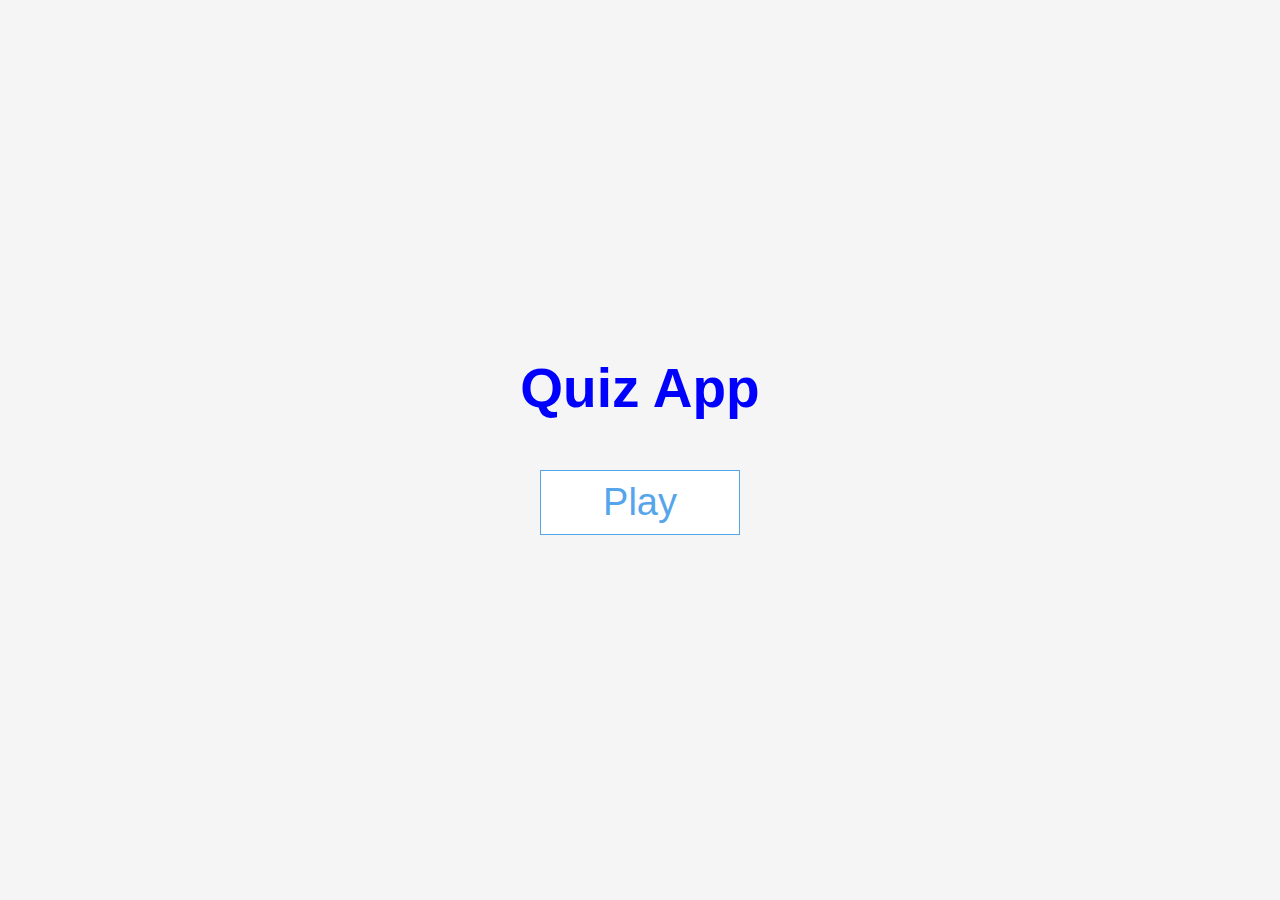
<file: index.html>
<!DOCTYPE html>
<html lang="en">
<head>
    <meta charset="UTF-8">
    <meta name="viewport" content="width=device-width, initial-scale=1.0">
    <title>Quiz</title>
    <link rel="stylesheet" href="index.css">
</head>
<body>
    <div class="container">
        <div id="home" class="flex-center flex-column">
            <h1> Quiz App</h1>
            <a class="btn" href="start.html">Play</a>
        </div>
    </div>
</body>
</html>
</file>
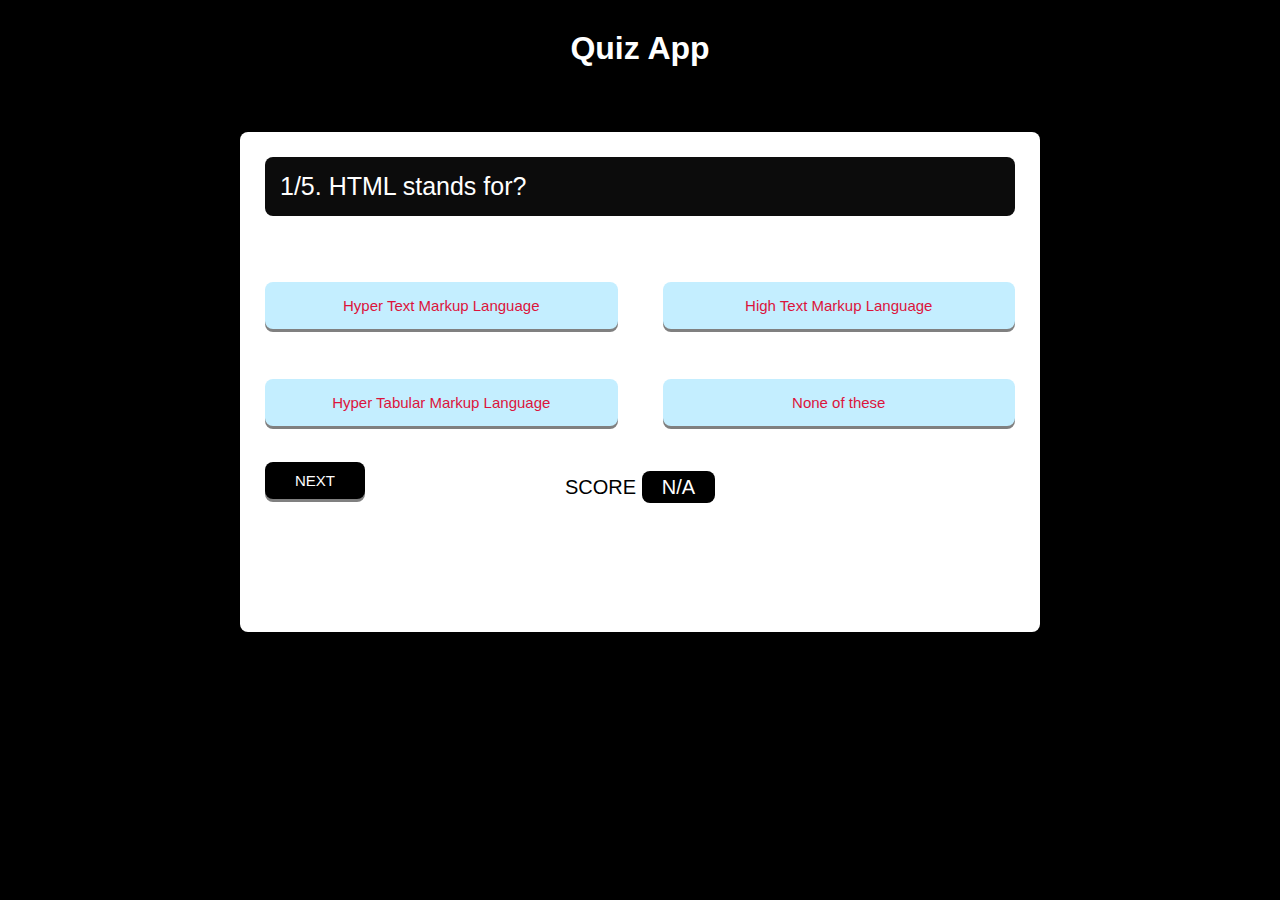
<file: start.html>
<!DOCTYPE html>
<html lang="en">
<head>
    <meta charset="UTF-8">
    <meta name="viewport" content="width=device-width, initial-scale=1.0">
    <title>Quiz</title>
    <link rel="stylesheet" href="start.css">
</head>
<body>
    <h1>Quiz App</h1>
    <div class="quiz_wrapper">
        <div class="question" id="questionBox">
            
        </div>
        <div class="options">
            <ul id="ul">
                <li id="op1" onclick="button(this)"></li>
                <li id="op2" onclick="button(this)"></li>
                <li id="op3" onclick="button(this)"></li>
                <li id="op4" onclick="button(this)"></li>
            </ul>
        </div>


        <div class="score">
            <div class="next">
                <button type="button" onclick="next()" id="button">NEXT</button>
            </div>
            <div class="score-card">
               Score <span id="scoreCard" class="scored">N/A</span>
            </div>
            
        </div>

    </div>
    <script src="start.js"></script>
</body>
</html>
</file>
<file: index.css>
:root{
    background-color: whitesmoke;
    font-size: 62.5%;

}
*{
    box-sizing: border-box;
    font-family:Arial, Helvetica, sans-serif;
    margin: 0;
    padding: 0;
    color: #333;
}
h4{
    margin-bottom: 1rem;
}
h1{
    font-size: 5.5rem;
    color:blue;
    margin-bottom: 5rem;
}
h1 > span{
    font-size: 2.4rem;
    font-weight: 500;
}
h2{
    font-size: 4.2rem;
    margin-bottom: 4rem;
    font-weight: 700;
}

h3{
    font-size: 2.8rem;
    font-weight: 500;
}




.container{
    width: 100vw;
    height: 100vh;
    display: flex;
    justify-content: center;
    align-items: center;
    max-width: 80rem;
    margin: 0 auto;
    padding: 2rem;
}
.container > *{
    width: 100%;
}
.flex-column{
    display:flex;
    flex-direction: column;
}
.flex-center{
    justify-content: center;
    align-items: center;
}
.justify-center{
    justify-content: center;
}
.text-center{
    text-align: center;
}
.hidden{
    display: none;
}  

.btn{
    font-size: 3.8rem;
    padding: 1rem 0;
    width: 20rem;
    text-align: center;
    border: 0.1rem solid #56a5eb;
    margin-bottom: 1rem;
    text-decoration: none;
    color:#56a5eb;
    background-color: white;
}

.btn:hover{
    cursor: pointer;
    box-shadow: 0 0.4rem 1.4rem 0 rgba(86, 145, 235, 0.5);
    transform: translateY(-0.1rem);
    transition: transform 150ms;
}

.btn[disabled]:hover{
    cursor: not-allowed;
    box-shadow: none;
    transform: none; 
}
</file>
<file: start.css>
body{
    background-color: black;
    margin: 0;
    padding: 0;
    padding: 0;
}

*{
    box-sizing: border-box;
    font-family: -apple-system, BlinkMacSystemFont, 'Segoe UI', Roboto, Oxygen, Ubuntu, Cantarell, 'Open Sans', 'Helvetica Neue', sans-serif;
}


h1{
    text-align: center;
    color: #ffffff;
    margin: 30px 10px -15px;;
}
.quiz_wrapper{
    height: 500px;
    width: 800px;
    background-color: white;
    margin: 80px auto;
    border-radius: 8px;
    padding: 25px;
}
.quiz_wrapper .question{
    min-height: 50px;
    background-color: rgb(12, 12, 12);
    border-radius: 8px;
    color: #ffffff;
    padding: 15px;
    font-size: 25px;
    float: left;
    width: 100%;
}
.quiz_wrapper .options{
    float: left;
    width: 100%;
}

.quiz_wrapper .options ul{
    list-style: none;
    padding: 0px;
    display: flex;
    justify-content: space-between;
    flex-wrap: wrap;
}
.quiz_wrapper .options ul li{
    display: inline-block;
    background-color: rgb(196, 238, 255);
    width: 47%;
    padding: 15px;
    border-radius: 8px;
    margin-top :50px;
    color: crimson;
    font-size: 15px;
    box-shadow: 0px 3px 0px grey;
    cursor: pointer;
    text-align: center;
}


.quiz_wrapper .options ul li:active{
    box-shadow: 0px 0px 0px grey;
}





.quiz_wrapper .options ul li.correct{
    background-color: green;
    box-shadow: 0px 3px 0px transparent;
    color: white;
}
.quiz_wrapper .options ul li.wrong{
    background-color: red;
    box-shadow: 0px 3px 0px red;
    color: white;
}


.quiz_wrapper .score{
    float: left;
    width: 100%;
    padding: 20px 0px;
}
.quiz_wrapper .score .next{
    width: 40%;
    float: left;
}

.quiz_wrapper .score .score-card{
    width: 60%;
    float: left;
}
.quiz_wrapper .score .next button{
    padding: 10px 30px;
    color: white;
    background-color: black;
    border: none;
    border-radius: 8px;
    font-size: 15px;
    cursor: pointer;
    box-shadow: 0px 3px 0px grey;
    outline: none;
}

.quiz_wrapper .score .next button:active{
    box-shadow: 0px 0px 0px transparent;
}


.quiz_wrapper .score .score-card{
    font-size: 20px;
    color: black;
    line-height: 50px;
    text-transform: uppercase;

}
.quiz_wrapper .score .score-card span{
    background-color: black;
    color: white;
    border-radius: 8px;
    padding: 5px 20px;
}
.correct{
    background-color: green;
    color: white;
}
</file>
